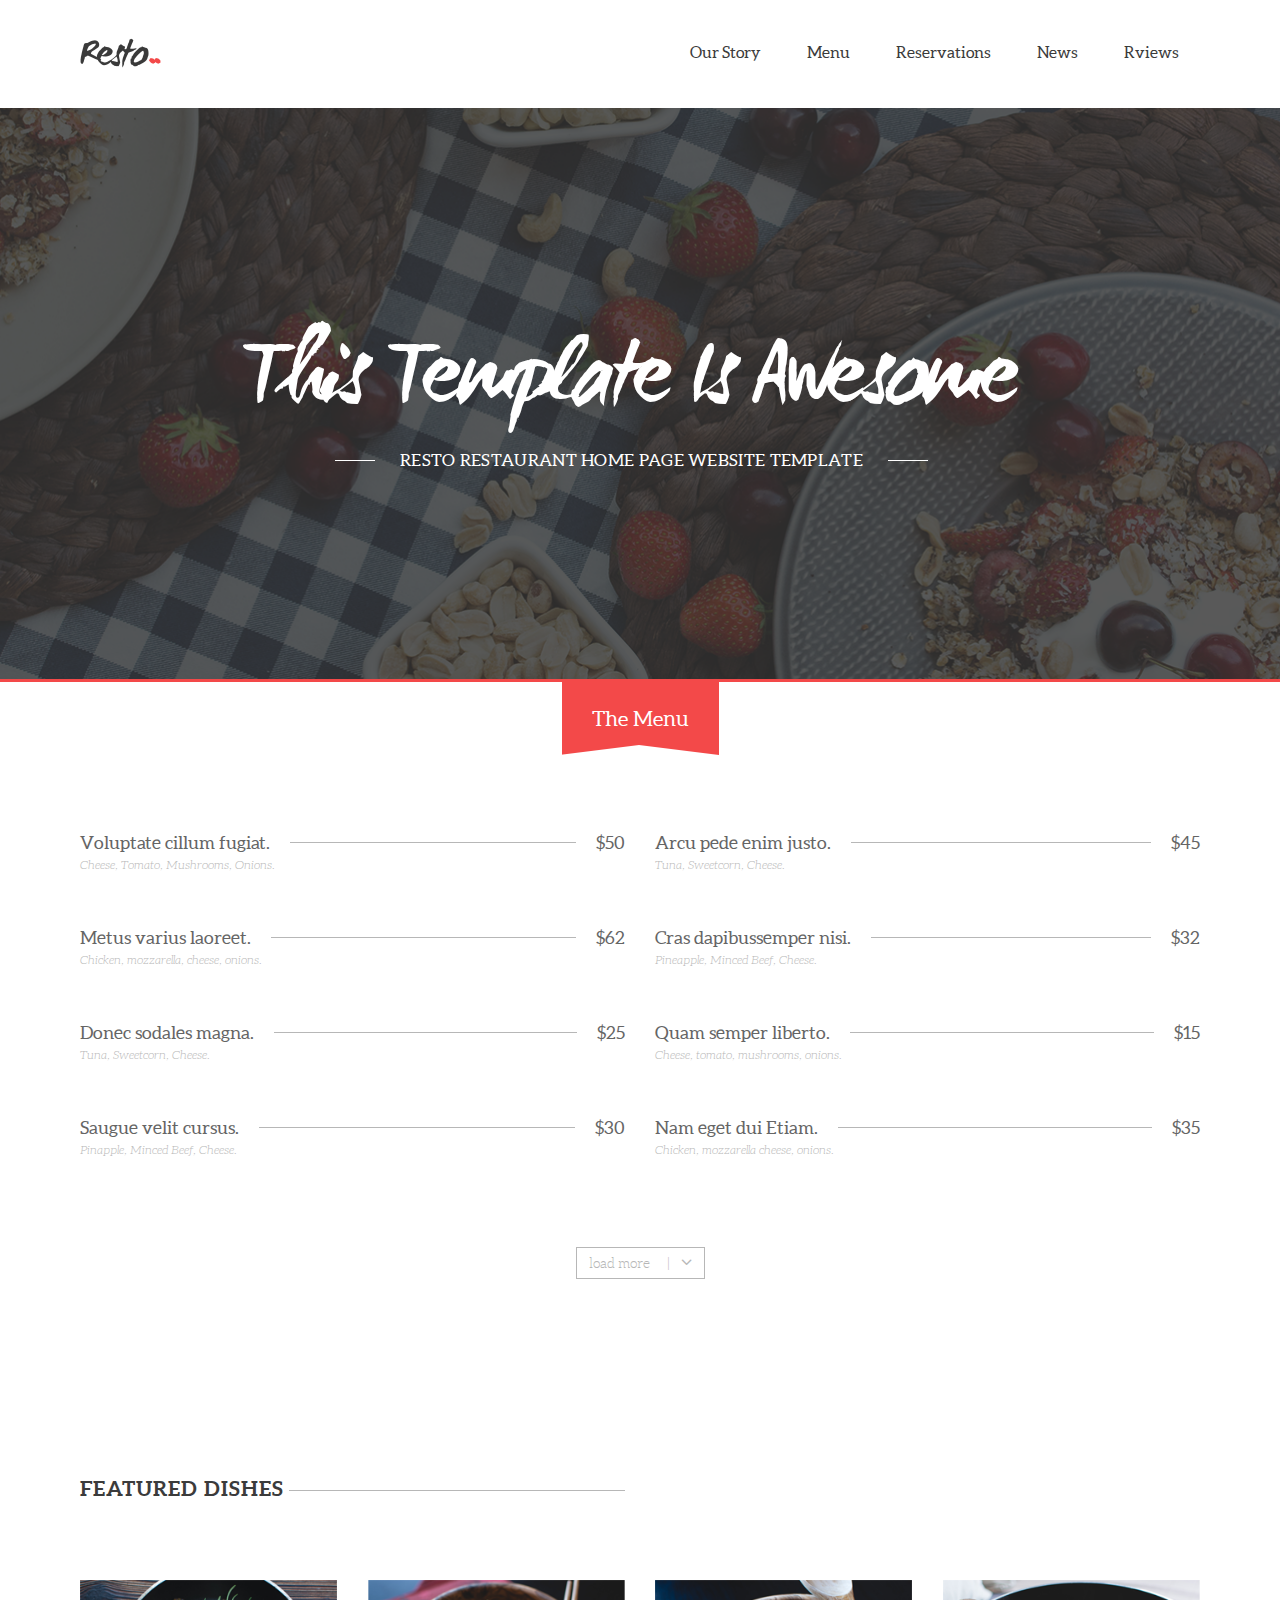
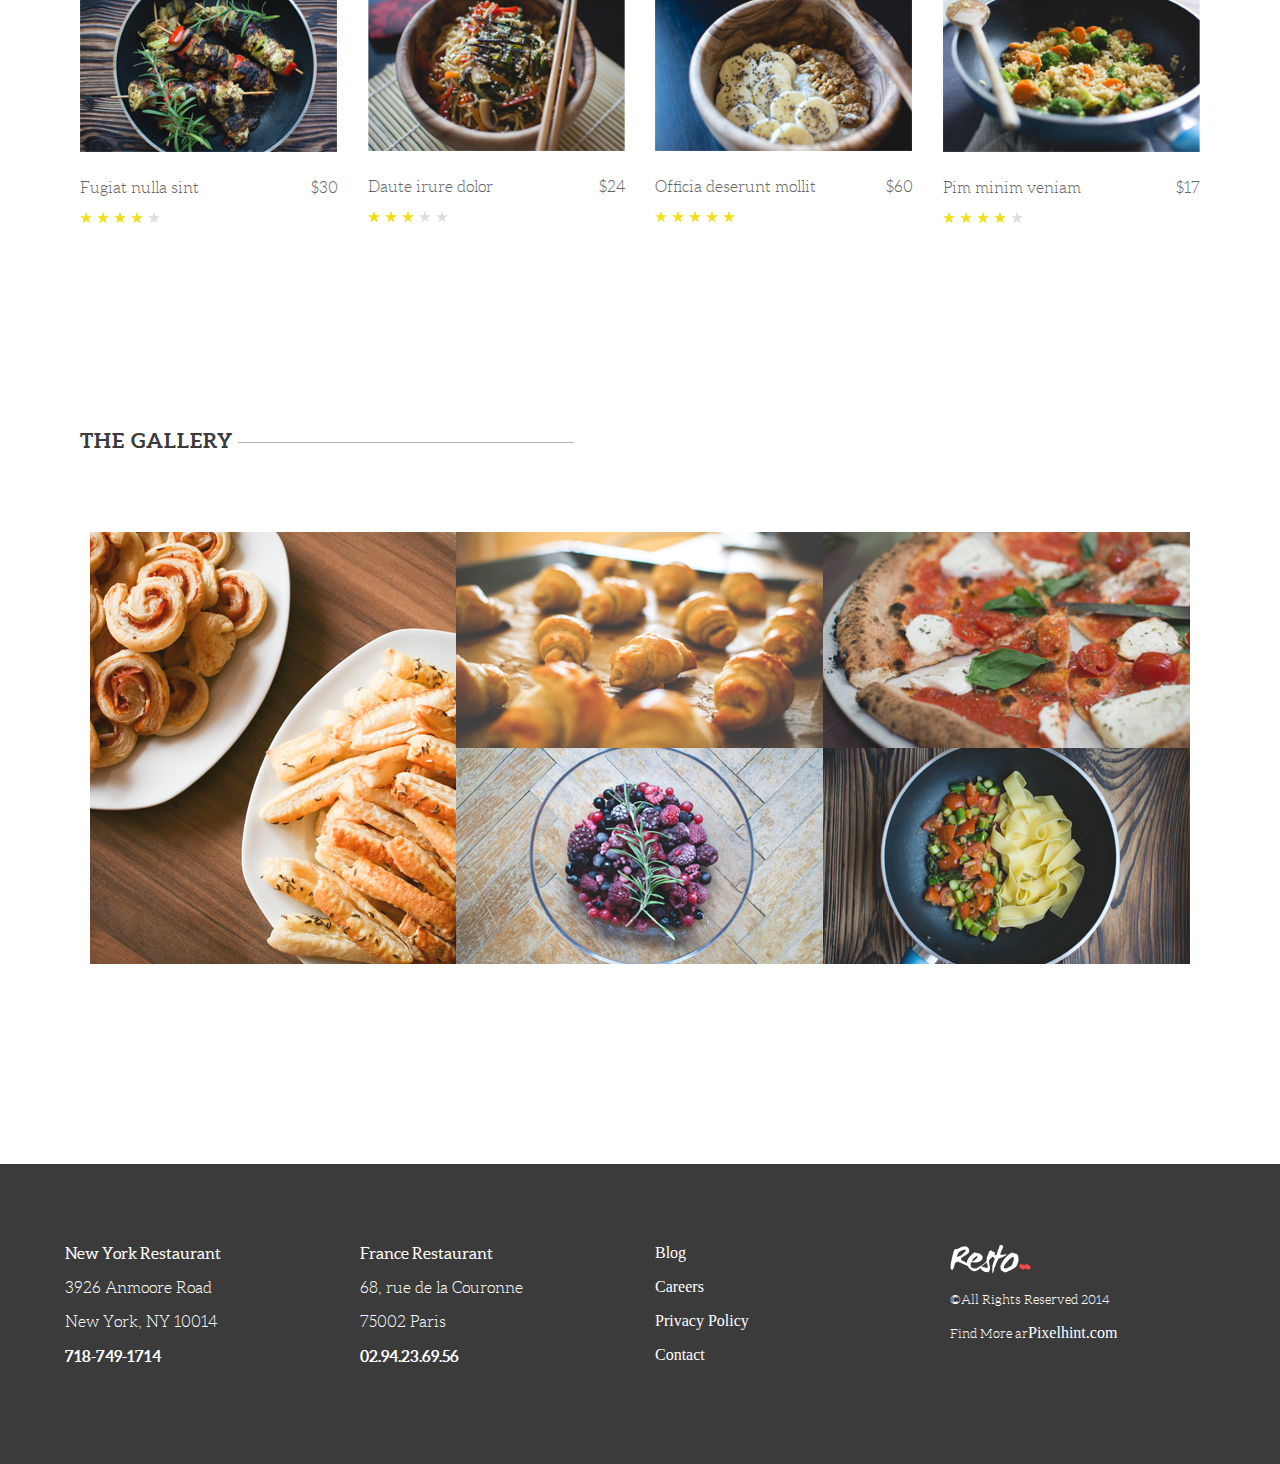
<file: Resto_Refactoring/index.html>
<!DOCTYPE html>
<html lang="en">

<head>
    <meta charset="utf-8">
    <meta name="description" content="A Restaurant web site.">
    <meta name="author" content="Valentin C">

    <title>Resto web site</title>

    <link rel="stylesheet" href="http://cdnjs.cloudflare.com/ajax/libs/font-awesome/4.6.3/css/font-awesome.min.css">
    <link rel="stylesheet" href="styles/css/aleo_font_style.css">
    <link rel="stylesheet" href="styles/css/wc_mano_font_style.css">
    <link rel="stylesheet" href="styles/css/main_style.css">

</head>
<!--close head  -->

<body>
    <div id="page">
        <header id="header-body">
            <div class="container clear-fix">
                <div class="header-logo">
                    <a href="index.html">
                        <img src="images/header_logo.png" alt="Logo." />
                    </a>
                </div>
                <!--logo -->

                <nav class="header-menu">
                    <a href="#">Our Story</a>
                    <a href="#">Menu</a>
                    <a href="#">Reservations</a>
                    <a href="#">News</a>
                    <a href="#">Rviews</a>
                </nav>
                <!--nav  -->

            </div>
            <!--container header  -->

        </header>
        <!--header -->

        <main>
            <div class="masthead" style="background-image: url('images/menu_background.png');">
                <div class="masthead-caption-text">
                    <h1>This template is awesome</h1>
                    <h2><span>resto restaurant home page website template</span></h2>
                </div>
            </div>
            <!--main banner-->

            <div class="container menu-flag">
                <a class="arrow-up" href="#">The Menu</a>
            </div>
            <!--menu button-->

            <div>
                <div class="container menu-list">
                    <div class="row">
                        <div class="col-6">
                            <div class="resto-menu-item">
                                <span class="resto-menu-item-price">$50</span>
                                <p><span>Voluptate cillum fugiat.</span></p>
                                <span class="resto-menu-item-detail">Cheese, Tomato, Mushrooms, Onions.</span>
                            </div>
                            <!--menu item-->
                        </div>
                        <!--col-6  -->


                        <div class="col-6">
                            <div class="resto-menu-item">
                                <span class="resto-menu-item-price"> $45 </span>
                                <p><span>Arcu pede enim justo.</span></p>
                                <span class="resto-menu-item-detail">Tuna, Sweetcorn, Cheese.</span>
                            </div>
                            <!-- menu item-->

                        </div>
                        <!--col-6  -->

                        <div class="col-6">
                            <div class="resto-menu-item">
                                <span class="resto-menu-item-price">$62</span>
                                <p><span>Metus varius laoreet.</span></p>
                                <span class="resto-menu-item-detail">Chicken, mozzarella, cheese, onions.</span>

                            </div>
                            <!--menu item-->
                        </div>
                        <!--col-6  -->

                        <div class="col-6">
                            <div class="resto-menu-item">
                                <span class="resto-menu-item-price"> $32 </span>
                                <p><span>Cras dapibussemper nisi.</span></p>
                                <span class="resto-menu-item-detail">Pineapple, Minced Beef, Cheese.</span>
                            </div>
                            <!-- menu item-->

                        </div>
                        <!--col-6  -->

                        <div class="col-6">
                            <div class="resto-menu-item">
                                <span class="resto-menu-item-price">$25</span>
                                <p><span>Donec sodales magna.</span></p>
                                <span class="resto-menu-item-detail">Tuna, Sweetcorn, Cheese.</span>
                            </div>
                            <!--menu item-->
                        </div>
                        <!--col-6  -->


                        <div class="col-6">
                            <div class="resto-menu-item">
                                <span class="resto-menu-item-price"> $15 </span>
                                <p><span>Quam semper liberto.</span></p>
                                <span class="resto-menu-item-detail">Cheese, tomato, mushrooms, onions.</span>
                            </div>
                            <!-- menu item-->

                        </div>
                        <!--col-6  -->


                        <div class="col-6">
                            <div class="resto-menu-item">
                                <span class="resto-menu-item-price"> $30 </span>
                                <p><span>Saugue velit cursus.</span></p>
                                <span class="resto-menu-item-detail">Pinapple, Minced Beef, Cheese.</span>
                            </div>
                            <!-- menu item-->

                        </div>
                        <!--col-6  -->


                        <div class="col-6">
                            <div class="resto-menu-item">
                                <span class="resto-menu-item-price"> $35 </span>
                                <p><span>Nam eget dui Etiam.</span></p>
                                <span class="resto-menu-item-detail">Chicken, mozzarella cheese, onions.</span>
                            </div>
                            <!-- menu item-->

                        </div>
                        <!--col-6  -->

                    </div>
                    <!-- row -->

                </div>
                <!--container list  -->

            </div>
            <!--body for price list-->

            <div class="container">
                <div class="resto-load-main-btn">
                    <a href="#" class="btn">Load more <span class="btn-separator">|</span><span class="btn-arrow"><i class="fa fa-angle-down" aria-hidden="true"></i></span></a>
                </div>
                <!--button load more menu items-->
            </div>


            <section class="section-dishes">
                <div class="container">
                    <h2>Featured dishes</h2>
                    <!--featured dishes title-->

                    <div class="row">
                        <div class="col-3">
                            <img src="images/dish1.png" alt="Menu dish 1." />
                            <div class="menu-dish">
                                <span>$30</span>
                                <p>Fugiat nulla sint</p>
                            </div>
                            <!--menu item text-->

                            <img src="images/rating_dish1.png" alt="Rating image." />
                        </div>
                        <!--menu dishes item 1-->

                        <div class="col-3">
                            <img src="images/dish2.png" alt="Menu dish 2." />
                            <div class="menu-dish">
                                <span>$24</span>
                                <p>Daute irure dolor</p>
                            </div>
                            <!--menu item text-->

                            <img src="images/rating_dish2.png" alt="Rating image." />
                        </div>
                        <!--menu dishes item 2-->

                        <div class="col-3">
                            <img src="images/dish3.png" alt="Menu dish 3." />
                            <div class="menu-dish">
                                <span>$60</span>
                                <p>Officia deserunt mollit</p>
                            </div>
                            <!--menu item text-->

                            <img src="images/rating_dish3.png" alt="Rating image." />
                        </div>
                        <!--menu dishes item 3-->

                        <div class="col-3">
                            <img src="images/dish4.png" alt="Menu dish 4." />
                            <div class="menu-dish">
                                <span>$17</span>
                                <p>Pim minim veniam</p>
                            </div>
                            <!--menu item text-->

                            <img src="images/rating_dish4.png" alt="Rating image." />
                        </div>
                        <!--menu dishes item 4-->

                    </div>
                    <!--row-->

                </div>
                <!--container section  dishes-->

            </section>
            <!--feature dishes-->

            <section class="section-gallery">
                <div class="container">
                    <h2>The Gallery</h2>
                    <div>
                        <img src="images/gallery.png" alt="Gallery image for restaurant food." />
                    </div>
                    <!--image gallery-->

                </div>
                <!--container section gallery  -->

            </section>
            <!--gallery section-->

        </main>
        <!--main-->

        <footer>
            <div class="container footer-center ">
                <div class="row">
                <address class="col-3 footer-style">
                      <p class="title">New York Restaurant</p><br>
                      <p>3926 Anmoore Road</p><br>
                      <p>New York, NY 10014</p><br>
                      <a href="tel:718-749-1714">718-749-1714</a>
                </address>
                    <!--first address-->

                    <address class="col-3 footer-style">
                    <p class="title">France Restaurant</p><br>
                    <p>68, rue de la Couronne<p><br>
                    <p>75002 Paris</p><br>
                    <a href="#">02.94.23.69.56</a>
               </address>
                    <!--second address-->

                      <div class="col-3 footer-style">
                        <ul >
                            <li><a href="#">Blog</a></li>
                            <li><a href="#">Careers</a></li>
                            <li><a href="#">Privacy Policy</a></li>
                            <li><a href="#">Contact</a></li>
                        </ul>
                        <!--links-->
                      </div>


                    <div class="col-3 footer-style">
                        <ul>
                            <li><img src="images/footer_logo.png" alt="Footer logo." /></li>
                            <li><span>&copy;All Rights Reserved 2014</span></li>
                            <li><span>Find More ar</span><a href="#">Pixelhint.com</a></li>
                        </ul>
                    </div>
                    <!--copyright and info-->

                </div>
                <!-- row  -->

            </div>
            <!--container footer  -->

        </footer>
        <!--footer-->

    </div>
    <!--page-->

</body>
<!--body-->

</html>
<!--html-->
</file>
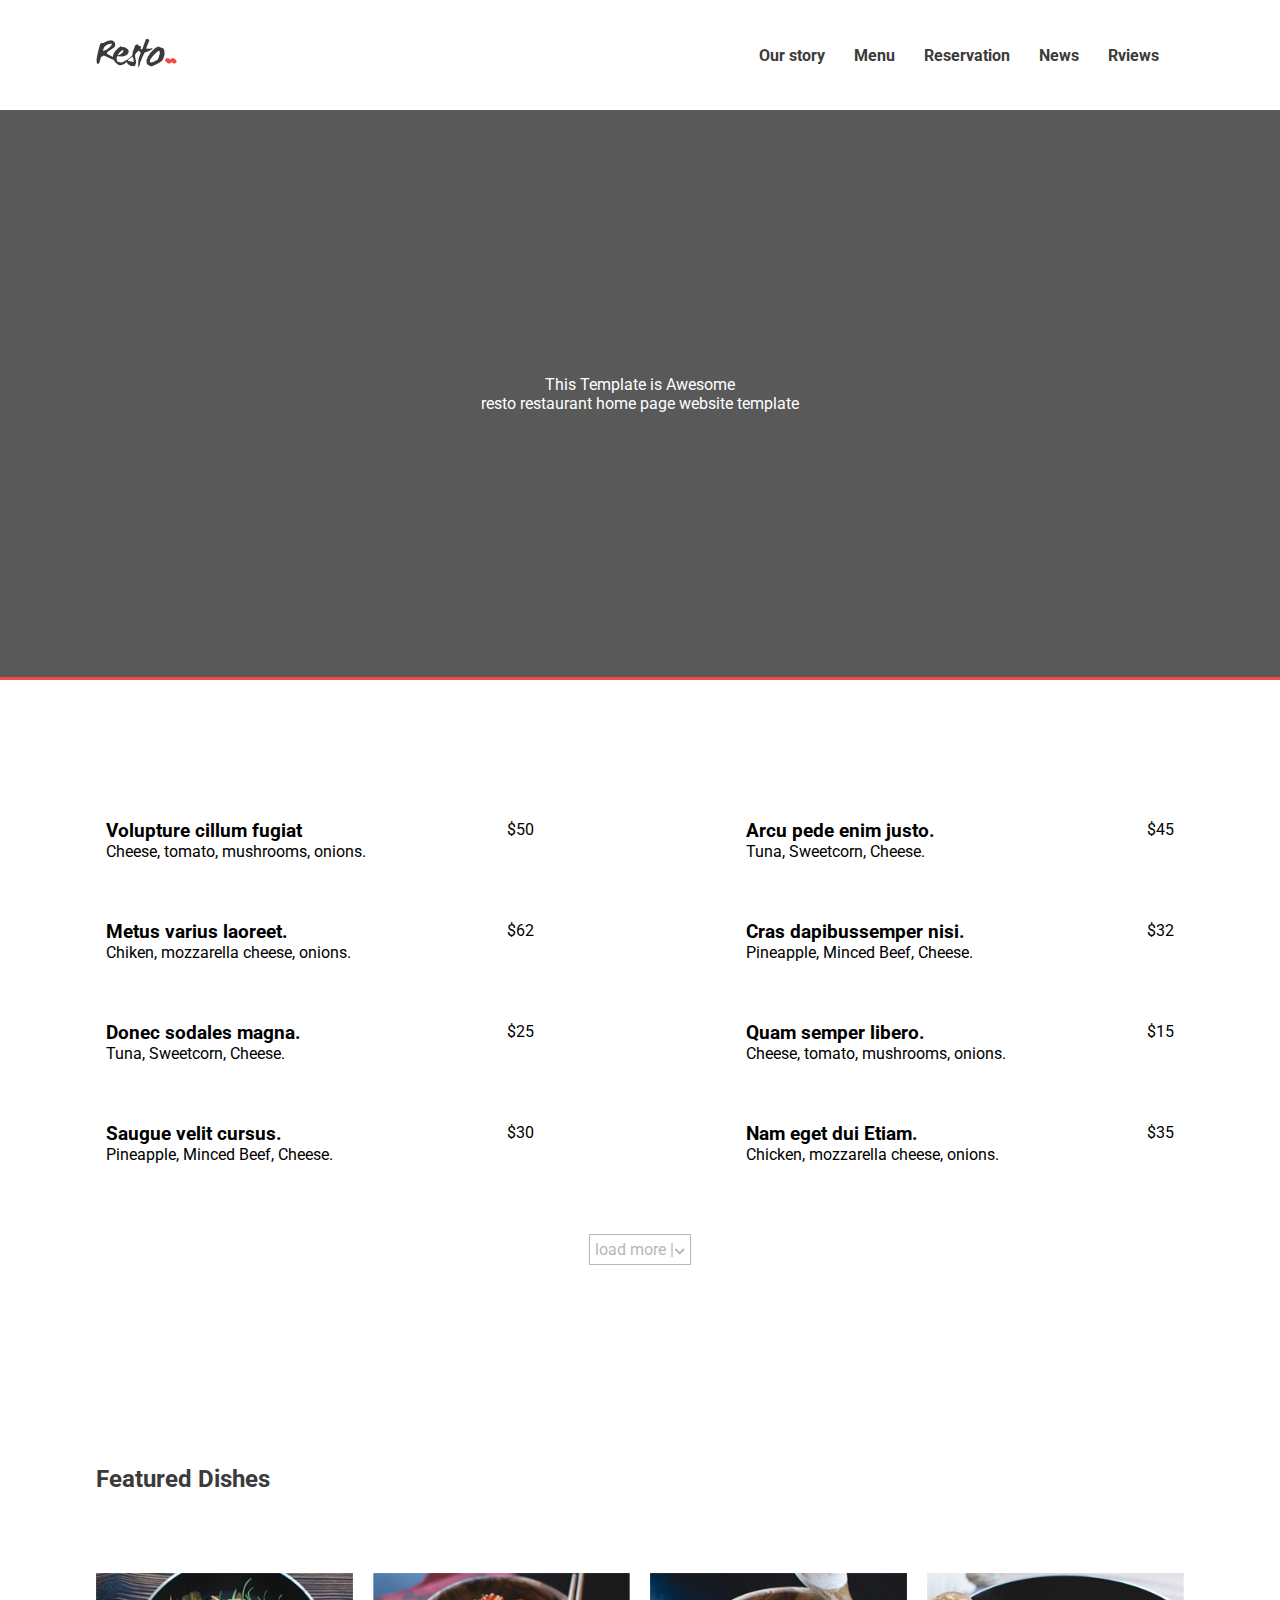
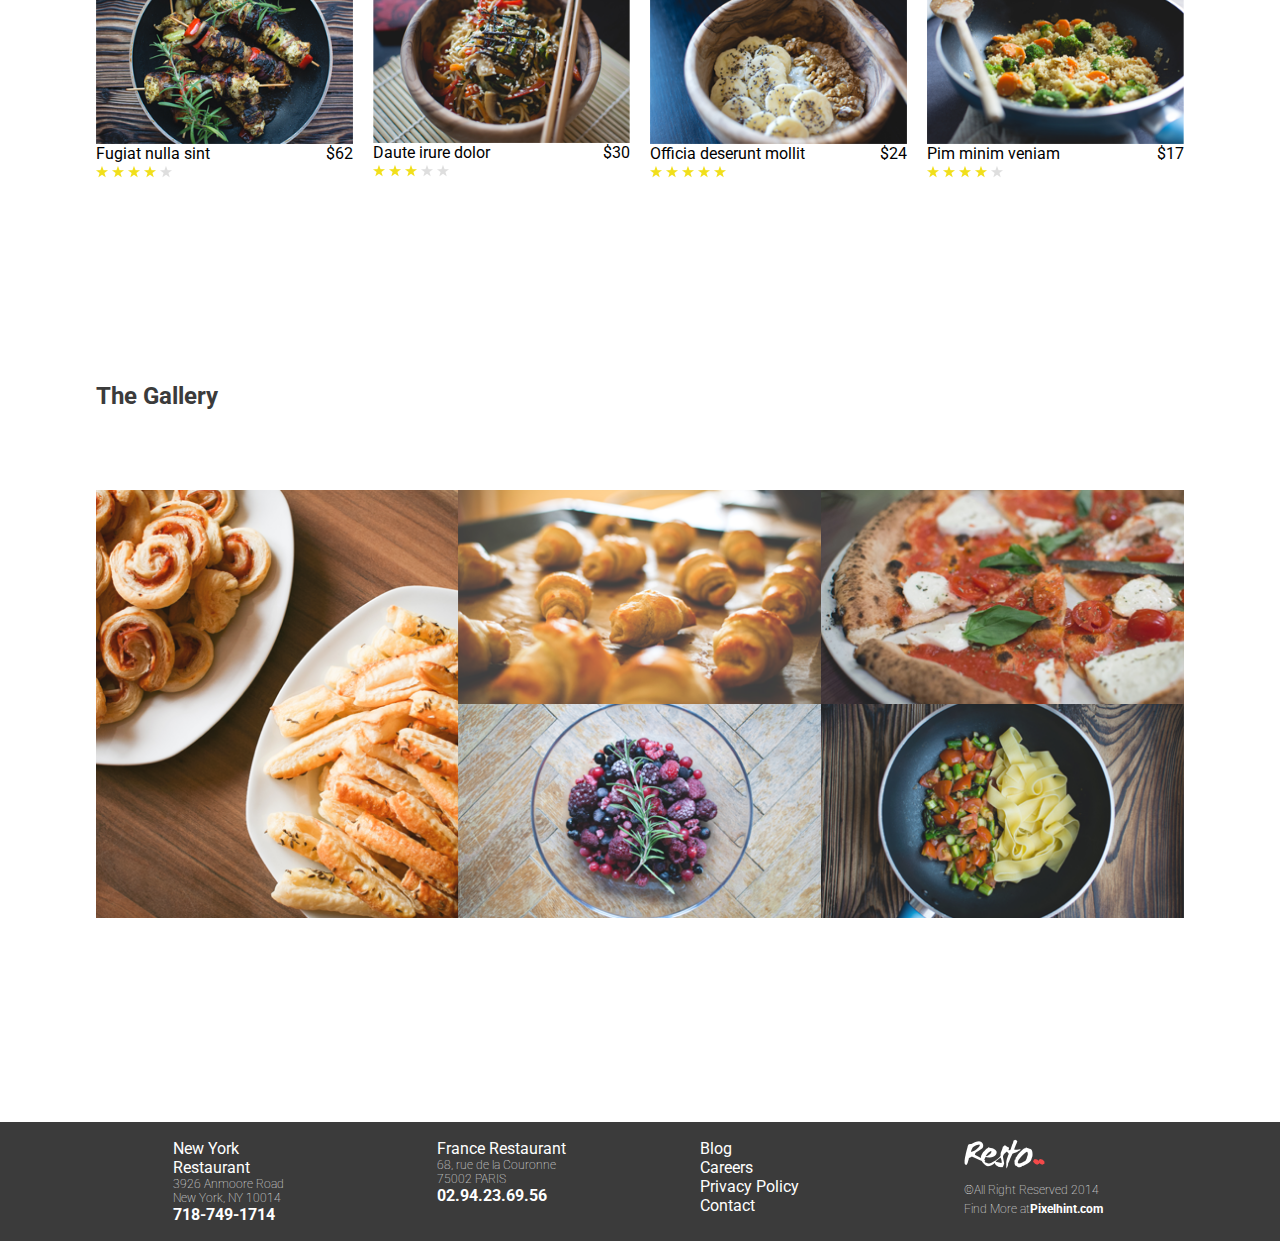
<file: Resto_web/index.html>
<!DOCTYPE html>

<html lang="en-US">

<head>
    <meta charset="utf-8">
    <meta name="author" content="Valentin C Hetriuc">
    <meta name="description" content="The Resto web page">
    <meta name="viewport" content="width=device-width, initial-scale=1">
    <link href='https://fonts.googleapis.com/css?family=Roboto:400,400italic,300,300italic,500italic,500,700,900,700italic,100,100italic,900italic' rel='stylesheet' type='text/css'>
    <link rel="stylesheet" href="styles/css/resto.css">
    <title>Resto</title>
</head>

<body>
    <header id="header-main-body">
        <div class="header-wrapper group">
            <div class="header-logo">
                <img src="images/header_logo.png" alt="Resto header logo." />
            </div>
            <nav class="header-menu">
                <ul>
                    <li><a href="#">Our story</a></li>
                    <li><a href="#">Menu</a></li>
                    <li><a href="#">Reservation</a></li>
                    <li><a href="#">News</a></li>
                    <li><a href="#">Rviews</a></li>
                </ul>
            </nav>
        </div>
        <div id="banner-main">
            <p>This Template is Awesome
                <br><span>resto restaurant home page website template</span> </p>
        </div>
        <div id="banner-menu">
            <p>The Menu</p>
        </div>
    </header>
    <main id="body-main" class="main-body center-items">
        <div class="menu-item-col-one group">
            <ul>
                <li>
                    <div class="menu-item">
                        <span class="menu-item-price">$50</span>
                        <div class="menu-item-name">
                            <h3>Volupture cillum fugiat</h3>
                            <span>Cheese, tomato, mushrooms, onions.</span>
                        </div>
                    </div>
                </li>
                <li>
                    <div class="menu-item">
                        <span class="menu-item-price">$62</span>
                        <div class="">
                            <h3>Metus varius laoreet.</h3>
                            <span>Chiken, mozzarella cheese, onions.</span>
                        </div>
                    </div>
                </li>
                <li>
                    <div class="menu-item">
                        <span class="menu-item-price">$25</span>
                        <div class="">
                            <h3>Donec sodales magna.</h3>
                            <span>Tuna, Sweetcorn, Cheese.</span>
                        </div>
                    </div>
                </li>
                <li>
                    <div class="menu-item">
                        <span class="menu-item-price">$30</span>
                        <div class="">
                            <h3>Saugue velit cursus.</h3>
                            <span>Pineapple, Minced Beef, Cheese.</span>
                        </div>
                    </div>
                </li>
            </ul>
        </div>
        <div class="menu-item-col-two group">
            <ul>
                <li>
                    <div class="menu-item">
                        <span class="menu-item-price">$45</span>
                        <div class="">
                            <h3>Arcu pede enim justo.</h3>
                            <span>Tuna, Sweetcorn, Cheese.</span>
                        </div>
                    </div>
                </li>
                <li>
                    <div class="menu-item">
                        <span class="menu-item-price">$32</span>
                        <div class="">
                            <h3>Cras dapibussemper nisi.</h3>
                            <span>Pineapple, Minced Beef, Cheese.</span>
                        </div>
                    </div>
                </li>
                <li>
                    <div class="menu-item">
                        <span class="menu-item-price">$15</span>
                        <div class="">
                            <h3>Quam semper libero.</h3>
                            <span>Cheese, tomato, mushrooms, onions.</span>
                        </div>
                    </div>
                </li>
                <li>
                    <div class="menu-item">
                        <span class="menu-item-price">$35</span>
                        <div class="">
                            <h3>Nam eget dui Etiam.</h3>
                            <span>Chicken, mozzarella cheese, onions.</span>
                        </div>
                    </div>

                </li>
            </ul>
        </div>
        <div class="menu-load">
            <span class="menu-load-more">load more |</span>
            <img src="images/down_arrow.png" alt="Down arrow." />
        </div>
        <div class="main-dishes group">
            <h2 class="font-dishes">Featured Dishes</h2>
            <ul class="menu-asd">
                <li>
                    <div class="menu-dishes group first">
                        <img src="images/dish1.png" alt=""  />
                        <div >
                            <span class="menu-dishes-price">$62</span>
                            <p>Fugiat nulla sint</p>
                            <ul class="rated-block">
                                <li><img src="images/rated.png" alt="Rated star icon." /></li>
                                <li><img src="images/rated.png" alt="Rated star icon." /></li>
                                <li><img src="images/rated.png" alt="Rated star icon." /></li>
                                <li><img src="images/rated.png" alt="Rated star icon." /></li>
                                <li><img src="images/unrated.png" alt="Unrated star icon." /></li>
                            </ul>
                        </div>
                    </div>
                </li>
                <li>
                    <div class="menu-dishes">
                        <img src="images/dish2.png" alt=""  />
                        <div>
                            <span class="menu-dishes-price">$30</span>
                            <p>Daute irure dolor</p>
                            <ul class="rated-block">
                                <li><img src="images/rated.png" alt="Rated star icon." /></li>
                                <li><img src="images/rated.png" alt="Rated star icon." /></li>
                                <li><img src="images/rated.png" alt="Rated star icon." /></li>
                                <li><img src="images/unrated.png" alt="Unrated star icon." /></li>
                                <li><img src="images/unrated.png" alt="Unrated star icon." /></li>
                            </ul>
                        </div>

                    </div>
                </li>
                <li>
                    <div class="menu-dishes">
                        <img src="images/dish3.png" alt="" class="img-gallery" />
                        <div class="">
                          <span class="menu-dishes-price">$24</span>
                          <p>Officia deserunt mollit</p>
                          <ul class="rated-block">
                              <li><img src="images/rated.png" alt="Rated star icon." /></li>
                              <li><img src="images/rated.png" alt="Rated star icon." /></li>
                              <li><img src="images/rated.png" alt="Rated star icon." /></li>
                              <li><img src="images/rated.png" alt="Rated star icon." /></li>
                              <li><img src="images/rated.png" alt="Rated star icon." /></li>
                          </ul>
                        </div>
                    </div>
                </li>
                <li>
                    <div class="menu-dishes last" >
                      <img src="images/dish4.png" alt=""  />
                        <div class="">
                          <span class="menu-dishes-price">$17</span>
                          <p>Pim minim veniam</p>
                          <ul class="rated-block">
                              <li><img src="images/rated.png" alt="Rated star icon." /></li>
                              <li><img src="images/rated.png" alt="Rated star icon." /></li>
                              <li><img src="images/rated.png" alt="Rated star icon." /></li>
                              <li><img src="images/rated.png" alt="Rated star icon." /></li>
                              <li><img src="images/unrated.png" alt="Unrated star icon." /></li>
                          </ul>
                        </div>
                    </div>
                </li>
            </ul>
        </div>
        </div>
        <div class="main-gallery ">
            <h2>The Gallery</h2>
            <img src="images/gallery.png" />
        </div>
        </div>
    </main>
    <footer id="footer-main" class="center-items group">
      <div class="footer-container">
        <div class="footer-anchor address1">
            <ul>
                <li class="footer-titles">New York Restaurant</li>
                <li class="footer-address"><a href="#">3926 Anmoore Road<br>New York, NY 10014</a></li>
                <li class="footer-phone"><a href="#">718-749-1714</a></li>
            </ul>

        </div>

        <div class="footer-anchor address2">
            <ul>
                <li class="footer-titles">France Restaurant</li>
                <li class="footer-address"><a href="#">68, rue de la Couronne<br>75002 PARIS</a></li>
                <li class="footer-phone"><a href="#">02.94.23.69.56</a></li>
            </ul>
        </div>

        <div class="footer-anchor info1">
            <ul>
                <li class="footer-titles"><a href="#">Blog</a></li>
                <li class="footer-titles"><a href="#">Careers</a></li>
                <li class="footer-titles"><a href="#">Privacy Policy</a></li>
                <li class="footer-titles"><a href="#">Contact</a></li>
            </ul>
        </div>

        <div class="footer-anchor info2">
            <ul >
                <li class="footer-logo"><img src="images/footer_logo.png" alt="Resto footer logo." /></li>
                <li class="footer-rights">&copy;All Right Reserved 2014</li>
                <li class="footer-rights">Find More at<a href="#"><span class="footer-hint">Pixelhint.com</span></a></li>
            </ul>
        </div>

        </div>
      </div>

    </footer>
    <script type="text/javascript">
    </script>
</body>

</html>
</file>
<file: Resto_Refactoring/styles/css/aleo_font_style.css>
@font-face {
    font-family: 'aleobold';
    src: url('../fonts/aleo/aleo-bold-webfont.woff2') format('woff2'), url('../fonts/aleo/aleo-bold-webfont.woff') format('woff');
    font-weight: normal;
    font-style: normal;
}
@font-face {
    font-family: 'aleobolditalic';
      src: url('../fonts/aleo/aleo-bolditalic-webfont.woff2') format('woff2'), url('../fonts/aleo/aleo-bolditalic-webfont.woff') format('woff');
    font-weight: normal;
    font-style: normal;
}
@font-face {
    font-family: 'aleoitalic';
    src: url('../fonts/aleo/aleo-italic-webfont.woff2') format('woff2'), url('../fonts/aleo/aleo-italic-webfont.woff') format('woff');
    font-weight: normal;
    font-style: normal;
}
@font-face {
    font-family: 'aleolight';
    src: url('../fonts/aleo/aleo-light-webfont.woff2') format('woff2'), url('../fonts/aleo/aleo-light-webfont.woff') format('woff');
    font-weight: normal;
    font-style: normal;
}
@font-face {
    font-family: 'aleolightitalic';
    src: url('../fonts/aleo/aleo-lightitalic-webfont.woff2') format('woff2'), url('../fonts/aleo/aleo-lightitalic-webfont.woff') format('woff');
    font-weight: normal;
    font-style: normal;
}
@font-face {
    font-family: 'aleoregular';
    src: url('../fonts/aleo/aleo-regular-webfont.woff2') format('woff2'), url('../fonts/aleo/aleo-regular-webfont.woff') format('woff');
    font-weight: normal;
    font-style: normal;
}
</file>
<file: Resto_Refactoring/styles/css/wc_mano_font_style.css>
@font-face {
    font-family: 'wc_mano_negra_btabold';
    src: url('../fonts/wc_mano_negra_bta/wcmanonegraboldbta-webfont.woff2') format('woff2'), url('../fonts/wc_mano_negra_bta/wcmanonegraboldbta-webfont.woff') format('woff');
    font-weight: normal;
    font-style: normal;
}
@font-face {
    font-family: 'wc_mano_negra_btaregular';
    src: url('../fonts/wc_mano_negra_bta/wcmanonegrabta-webfont.woff2') format('woff2'), url('../fonts/wc_mano_negra_bta/wcmanonegrabta-webfont.woff') format('woff');
    font-weight: normal;
    font-style: normal;
}
</file>
<file: Resto_web/styles/css/resto.css>
/*****************************
UNIVERSAL
******************************/

* {
    box-sizing: border-box;
    margin: 0;
    padding: 0;
    font-family: 'Roboto', sans-serif;
}
a {
    text-decoration: none;
}
li {
    list-style: none;
}
h2 {
    font-size: 1.5em;
    color: #3b3b3b;
}

/*****************************
  HEADER
 ******************************/


/*Banner div*/

.header-wrapper {
    width: 85%;
    margin: 0 auto;
    height: 110px;
}
.header-logo {
    top: 50%;
    transform: translatey(-50%);
    float: left;
    position: relative;
}
.header-menu {
    top: 50%;
    transform: translatey(-50%);
    position: relative;
}
.header-menu {
    float: right;
}
.header-menu li {
    margin-right: 25px;
}
.header-menu a {
    font-weight: bold;
    color: #3b3b3b;
}
.header-menu a:hover {
    color: grey;
}

/*clear fix*/

.group:after {
    content: "";
    display: table;
    clear: both;
}
#banner-main {
    object-fit: contain;
    max-width: 100%;
    height: 570px;
    /*background-image: linear-gradient(rgba(0, 0, 0, 0.65), rgba(0, 0, 0, 0.65)), url('/Users/vhetriuc/Developer Web/Resto_web/images/menu_background.png');*/
        background-image: linear-gradient(rgba(0, 0, 0, 0.65), rgba(0, 0, 0, 0.65)), url('D:/Resto_Repo/Resto_web/images/menu_background.png');
    background-position: top center;
    background-repeat: no-repeat;
    background-clip: border-box;
    background-size: cover;
    border-bottom: solid;
    border-color: rgb(243, 73, 73);
}

/*Banner text*/

#banner-main> p {
    color: white;
    position: relative;
    width: 100%;
    top: 50%;
    transform: translateY(-50%);
    text-align: center;
}
#banner-menu {
    width: 100%;
    height: 70px;
    margin: 0 auto;
    /*background-image: url('/Users/vhetriuc/Developer Web/Resto_web/images/menu_title.png');*/
        background-image: url('D:/Resto_Repo/Resto_web/images/menu_title.png');
    background-repeat: no-repeat;
    background-position: center;
    background-clip: border-box;
    background-size: contain;
}
#banner-menu> p {
    color: white;
    position: relative;
    text-align: center;
    top: 50%;
    transform: translateY(-50%);
}
.text-menu {
    /*color: white;*/
    position: absolute;
    width: 100% top: 30%;
    text-align: center;
}
.header-logo, .header-menu {
    text-align: center;
}
.rated-block li, .header-menu li {
    display: inline-block;
}
.menu-load {
    position: relative;
    margin-right: auto;
    margin-left: auto;
    display: table;
    padding: 5px 5px;
    border: 1px solid rgb(183, 183, 183);
}
.menu-load-more {
    color: rgb(183, 183, 183);
}
.main-dishes {
    width: 85%;
    margin: 0 auto;
}
.menu-dishes-price {
    float: right;
}
.menu-asd {
    margin-right: -10px;
    margin-left: -10px;
}
.menu-asd> li {
    float: left;
    width: 25%;
    padding-right: 10px;
    padding-left: 10px;
}
.menu-dishes> img {
    display: block;
    max-width: 100%;
    width: 100%;
    object-fit: contain;
}

.main-gallery> h2, .main-dishes> h2 {
    margin-bottom: 80px;
}
.main-gallery {
    max-width: 85%;
    width: 85%;
    margin: 200px auto;
}

.main-gallery > img {
  max-width: 100;
  width: 100%;
}
.main-dishes {
    margin-top: 200px;
}

/*****************************
  FOOTER
 ******************************/

#footer-main {
    background-color: #3b3b3b;
}
.footer-anchor li, .footer-anchor a {
    color: white;
}
.footer-anchor ul {
    padding: 7px 0px;
}
.footer-titles {
    font-style: normal;
    font-weight: normal;
    font-size: 1em;
}
.footer-phone {
    font-weight: bold;
    font-size: 1em;
}
.footer-address {
    font-weight: lighter;
    font-size: .75em;
}
.footer-hint, .footer-logo {
    margin: 0 0 10px 0;
}
.footer-rights {
    margin: 5px 0;
    font-weight: lighter;
    font-size: .75em;
}
.footer-hint {
    font-weight: bold;
    font-size: 1em;
}
.footer-anchor a:hover {
    color: #A9A9A9;
}
.footer-anchor a:active {
    color: white;
}
.menu-item {
    padding: 10px;
    width: 70%;
    margin: 40px auto;
}
.menu-item-price {
    float: right;
}
.menu-item-col-one {
    padding: 20px 0;
    float: left;
    width: 50%;
    margin: 0 auto;
}
.menu-item-col-two {
    padding: 20px 0;
    float: left;
    width: 50%;
    margin: 0 auto;
}
.menu-load {
    clear: both;
}
.info2, .info1, .address2, .address1 {
    float: left;
    padding: 0 20px;
    width: 25%;
}
.footer-container {
    max-width: 85%;
    width: 85%;
    margin: 0 auto;
}
#footer-main {
    display: block;
    max-width: 100%;
    width: 100%;
    margin: 0 auto;
    padding: 0 20px;
}

#footer-main > img {
   background-position: center;
   width: 100%;
   background-size: cover;
}
.footer-anchor ul {
    margin: 10px 40px;
}

/************************
 MOBILE
 *************************/

@media only screen and (max-width: 480px) and (min-width: 320px) {
    .header-wrapper, .header-logo, .header-menu {
        float: none;
        position: static;
        width: 100%;
        height: auto;
        margin: 20px auto;
    }
    #banner-main {
        position: relative;
        max-width: 100%;
        max-height: 0;
        padding-top: 60%;
    }
    #banner-main> p {
        font-size: 1.5em;
        font-weight: bold 400;
        position: absolute;
        top: 50%;
        transform: translateY(-50%);
    }
    #banner-main p> span {
        font-size: .5em;
        font-weight: italic;
        border-top: 1px solid white;
        border-bottom: 1px solid white;
        color: white;
    }
    #banner-menu {
        max-width: 100%;
        max-height: 0;
        position: relative;
        padding-top: 10%
    }
    #banner-menu> p {
        text-align: center;
        position: absolute;
        font-size: .75em;
        top: 20%;
        width: 100%;
        transform: translateY(-20%);
    }
    .header-logo {
        padding: 10px 0;
    }
    .header-menu ul {
        width: 100%;
    }
    .header-menu a {
        color: white;
    }
    .header-menu li {
        background-color: #3b3b3b;
        padding: 5px 0;
        margin: 5px auto;
        display: block;
        font-size: 1.25em;
    }
    .img-gallery {
        width: 100%;
    }
    #body-main, #footer-main {
        text-align: center;
    }
    .header-menu a:active {
        color: #A9A9A9;
    }
    .footer-anchor a:visited {
        color: white;
    }
}
</file>
<file: Resto_Refactoring/styles/css/main_style.css>
/**************
RESETS
**************/

* {
    box-sizing: border-box;
    margin: 0;
    padding: 0;
}
a {
    text-decoration: none;
}
ul {
    list-style: none;
}
.container {
    width: 100%;
    max-width: 1150px;
    margin: 0 auto;
    padding-right: 15px;
    padding-left: 15px;
}
.clear-fix:after {
    content: "";
    display: table;
    clear: both;
}

/*************************
HEADER
**************************/

header {
    height: 108px;
}
.header-logo {
    margin: 38px 0 0;
    float: left;
}
.header-menu {
    margin: 43px 0 0;
    float: right;
}
.header-menu a {
    font-family: 'aleoregular', monospace;
    font-size: 1em;
    padding: 0 21px;
    color: #3b3b3b;
}

/*************************
MENU-BANNER
**************************/

.masthead {
    max-width: 100%;
    width: 100%;
    height: 574px;
    background-size: cover;
    background-position: center;
    background-repeat: no-repeat;
    border-bottom: solid;
    border-color: #f34949;
}
.masthead-caption-text {
    text-align: center;
    padding-top: 204px;
    margin-right: 27px;
}
.masthead-caption-text h1 {
    font-size: 6em;
    font-family: 'wc_mano_negra_btaregular', monospace;
    text-transform: capitalize;
    color: white;
    font-weight: 100;
    letter-spacing: -7.3px;
}
.masthead-caption-text h2 {
    font-family: 'aleoregular', monospace;
    font-weight: 100;
    color: white;
    font-size: 1.05em;
    letter-spacing: 0.3px;
    margin-left: 10px;
    margin-top: -4px;
}
.masthead-caption-text h2:before, .masthead-caption-text h2:after {
    display: inline-block;
    height: 1px;
    content: "";
    background-color: white;
    width: 40px;
}
.masthead-caption-text h2:before {
    margin-right: 25px;
    margin-bottom: 5px;
}
.masthead-caption-text h2:after {
    margin-left: 25px;
    margin-bottom: 5px;
}
.menu-flag {
    text-align: center;
}
img {
    display: block;
    max-width: 100%;
}
a.arrow-up {
    font-family: 'aleoregular', monospace;
    font-size: 1.3em;
    color: white;
    padding: 25px 30px;
    background: #f34949;
    display: inline-block;
    position: relative;
}
.col-6 {
    float: left;
    width: 50%;
    padding-right: 15px;
    padding-left: 15px;
}
.col-3 {
    float: left;
    width: 25%;
    padding-right: 15px;
    padding-left: 15px;
}
.row {
    margin-right: -15px;
    margin-left: -15px;
}
.row:after {
    content: "";
    display: table;
    clear: both;
}
a.arrow-up:after {
    position: absolute;
    bottom: 0;
    right: 0;
    content: '';
    width: 0;
    height: 0;
    border-left: 80px solid transparent;
    border-right: 80px solid transparent;
    border-bottom: 10px solid white;
    border-top: 10px solid transparent;
}
.menu-list {
    margin-top: 68px;
}
.resto-menu-item {
    padding: 10px 0;
    font-family: 'aleoregular', monospace;
    color: #656565;
    font-size: 1.1em;
    margin-bottom: 35px;
}
.resto-menu-item p {
    position: relative;
}
.resto-menu-item p span {
    background: white;
    position: relative;
    z-index: 4;
    padding-right: 20px;
}
.resto-menu-item p::after {
    display: inline-block;
    content: "";
    height: 1px;
    background-color: #b7b7b7;
    width: 100%;
    left: 0;
    position: absolute;
    top: 9px;
}
.resto-menu-item-detail {
    color: #b7b7b7;
    font-family: 'aleolightitalic', monospace;
    font-size: .7em;
}
.resto-menu-item-price {
    float: right;
    position: relative;
    z-index: 10;
    background: white;
    padding-left: 20px;
}
.menu-dish span {
    float: right;
}
.resto-load-main-btn {
    text-align: center;
    margin-top: 50px;
}
.btn {
    border: 1px solid #b7b7b7;
    font-family: 'aleolight', monospace;
    text-transform: lowercase;
    color: #b7b7b7;
    padding: 7px 12px;
    font-size: .9em;
}
.btn-separator {
    margin-left: 14px;
    padding-right: 3px;
}
.btn-arrow {
    padding-left: 8px;
    font-size: 1.2em;
}
h2 {
    font-family: 'aleobold', monospace;
    font-size: 1.3em;
    font-weight: 100;
    color: #3b3b3b;
    text-transform: uppercase;
    letter-spacing: 1px;
}
.section-gallery h2, .section-dishes h2 {
    margin-bottom: 80px;
}
h2::after {
    display: inline-block;
    content: "";
    width: 30%;
    height: 1px;
    background-color: #b7b7b7;
    margin-bottom: 5px;
    margin-left: 5px;
}
.section-gallery, .section-dishes {
    margin-top: 205px;
}
.menu-dish {
    font-family: 'aleolight', monospace;
    color: #656565;
    margin-top: 12px;
    padding: 15px 0;
}
.section-gallery img {
    margin: 0 auto;
    background-position: center;
}
footer {
    margin-top: 200px;
    background-color: #3b3b3b;
    height: 300px;
}
.footer-style a {
    color: white;
}
.footer-style {
    color: white;
}
.footer-center {
    padding: 80px 0;
}
.title {
    font-family: 'aleoregular', monospace;
    font-style: normal;
}
address {
    font-family: 'aleolight', monospace;
    font-style: normal;
}
address a {
    font-family: 'aleobold', monospace;
    font-style: normal;
}
footer li {
    padding-bottom: 16px;
}
footer span {
    font-family: 'aleolight', monospace;
    font-weight: 100;
    font-size: .8em;
}
</file>
